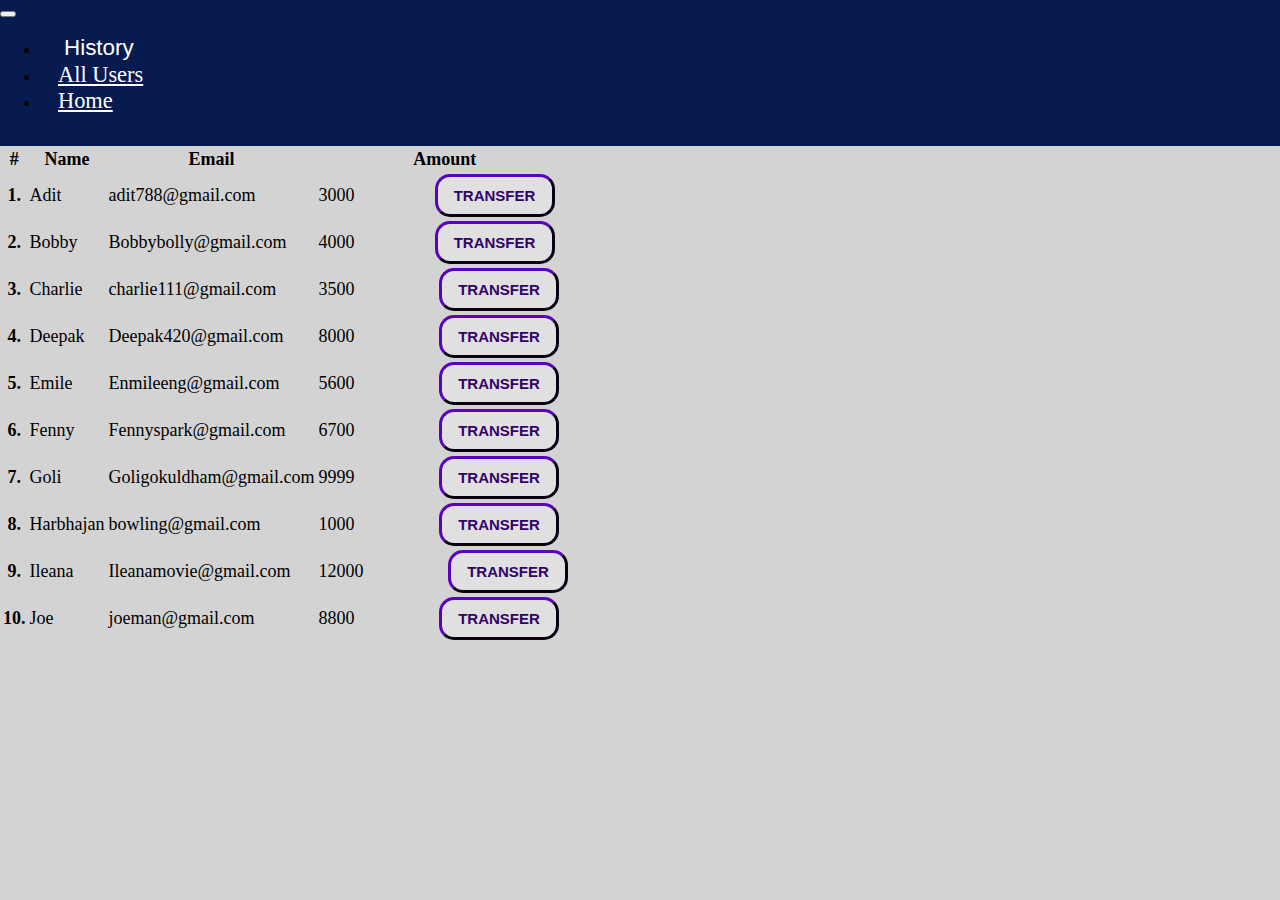
<file: alluser.html>
<!DOCTYPE html>
<html lang="en">
  <head>
    <meta charset="UTF-8" />
    <meta http-equiv="X-UA-Compatible" content="IE=edge" />
    <meta name="viewport" content="width=device-width, initial-scale=1.0" />
    <link
      href="https://cdn.jsdelivr.net/npm/bootstrap@5.0.0/dist/css/bootstrap.min.css"
      rel="stylesheet"
      integrity="sha384-wEmeIV1mKuiNpC+IOBjI7aAzPcEZeedi5yW5f2yOq55WWLwNGmvvx4Um1vskeMj0"
      crossorigin="anonymous"
    />
    <script
      src="https://cdn.jsdelivr.net/npm/bootstrap@5.0.0/dist/js/bootstrap.bundle.min.js"
      integrity="sha384-p34f1UUtsS3wqzfto5wAAmdvj+osOnFyQFpp4Ua3gs/ZVWx6oOypYoCJhGGScy+8"
      crossorigin="anonymous"
    ></script>
    <script
      src="https://cdn.jsdelivr.net/npm/@popperjs/core@2.9.2/dist/umd/popper.min.js"
      integrity="sha384-IQsoLXl5PILFhosVNubq5LC7Qb9DXgDA9i+tQ8Zj3iwWAwPtgFTxbJ8NT4GN1R8p"
      crossorigin="anonymous"
    ></script>
    <script
      src="https://cdn.jsdelivr.net/npm/bootstrap@5.0.0/dist/js/bootstrap.min.js"
      integrity="sha384-lpyLfhYuitXl2zRZ5Bn2fqnhNAKOAaM/0Kr9laMspuaMiZfGmfwRNFh8HlMy49eQ"
      crossorigin="anonymous"
    ></script>
    <link rel="stylesheet" href="style.css" />
    <title>Document</title>
  </head>
  <body>
    <!-- ----------------------------- Navbar of home Page ------------------------------ -->

    <section>
      <nav class="navbar bg-dark navbar-expand-lg navbar-dark">
        <button
          class="navbar-toggler"
          type="button"
          data-toggle="collapse"
          data-target="#navbarSupportedContent"
          aria-controls="navbarSupportedContent"
          aria-expanded="false"
          aria-label="Toggle navigation"
        >
          <span class="navbar-toggler-icon"></span>
        </button>
        <div class="navbar-collapse" id="navbarSupportedContent">
          <ul class="navbar-nav">
            <li class="nav-item">
              <div class="dropdown">
                <button id="dropbtn" class="nav-link">History</button>
                <div id="history" class="dropdown-content"></div>
              </div>
            </li>
            <li class="nav-item">
              <a class="nav-link" href="alluser.html">All Users</a>
            </li>
            <li class="nav-item">
              <a class="nav-link link-active" href="index.html">Home</a>
            </li>
          </ul>
        </div>
      </nav>
    </section>

    <table class="table table-success table-striped">
      <thead>
        <tr>
          <th scope="col">#</th>
          <th scope="col">Name</th>
          <th scope="col">Email</th>
          <th scope="col">Amount</th>
        </tr>
      </thead>
      <tbody>
        <tr>
          <th scope="row">1.</th>
          <td>Adit</td>
          <td>adit788@gmail.com</td>
          <td>
            <span class="balance" id="Adit">3000</span
            ><button class="transfer">Transfer</button>
          </td>
        </tr>

        <tr>
          <th scope="row">2.</th>
          <td>Bobby</td>
          <td>Bobbybolly@gmail.com</td>
          <td>
            <span class="balance" id="Bobby">4000</span
            ><button class="transfer">Transfer</button>
          </td>
        </tr>

        <tr>
          <th scope="row">3.</th>
          <td>Charlie</td>
          <td>charlie111@gmail.com</td>
          <td>
            <span class="balance" id="Charlie">3500</span>
            <button class="transfer">Transfer</button>
          </td>
        </tr>

        <tr>
          <th scope="row">4.</th>
          <td>Deepak</td>
          <td>Deepak420@gmail.com</td>
          <td>
            <span class="balance" id="Deepak">8000</span>
            <button class="transfer">Transfer</button>
          </td>
        </tr>

        <tr>
          <th scope="row">5.</th>
          <td>Emile</td>
          <td>Enmileeng@gmail.com</td>
          <td>
            <span class="balance" id="Emile">5600</span>
            <button class="transfer">Transfer</button>
          </td>
        </tr>

        <tr>
          <th scope="row">6.</th>
          <td>Fenny</td>
          <td>Fennyspark@gmail.com</td>
          <td>
            <span class="balance" id="Fenny">6700</span>
            <button class="transfer">Transfer</button>
          </td>
        </tr>

        <tr>
          <th scope="row">7.</th>
          <td>Goli</td>
          <td>Goligokuldham@gmail.com</td>
          <td>
            <span class="balance" id="Goli">9999</span>
            <button class="transfer">Transfer</button>
          </td>
        </tr>

        <tr>
          <th scope="row">8.</th>
          <td>Harbhajan</td>
          <td>bowling@gmail.com</td>
          <td>
            <span class="balance" id="Harbhajan">1000</span>
            <button class="transfer">Transfer</button>
          </td>
        </tr>

        <tr>
          <th scope="row">9.</th>
          <td>Ileana</td>
          <td>Ileanamovie@gmail.com</td>
          <td>
            <span class="balance" id="Ileana">12000</span>
            <button class="transfer">Transfer</button>
          </td>
        </tr>

        <tr>
          <th scope="row">10.</th>
          <td>Joe</td>
          <td>joeman@gmail.com</td>
          <td>
            <span class="balance" id="Joe">8800</span>
            <button class="transfer">Transfer</button>
          </td>
        </tr>
      </tbody>
    </table>

    <script
      src="https://code.jquery.com/jquery-3.6.0.js"
      integrity="sha256-H+K7U5CnXl1h5ywQfKtSj8PCmoN9aaq30gDh27Xc0jk="
      crossorigin="anonymous"
    ></script>
    <script src="main.js"></script>
  </body>
</html>
</file>
<file: style.css>
@import url('https://fonts.googleapis.com/css2?family=Montserrat:wght@500&display=swap');

:root{
  --color-black: black;
  --color-maroon: rgb(92, 18, 18);
  --color-orange: rgb(248, 89, 31);
  --color-white: white;
  --color-gray: rgb(216, 210, 210);
  --color-darkGray: darkGray;
  --color-darkGray-background: rgb(116, 108, 108);
  --color-gray: lightGray;
  --color-blue: #081b4e;
  --color-yellow: yellow;
  --color-violet: rgb(50, 2, 104);
  --color-lightBlue: #8010ca;
}
body{
  margin: 0px;
  padding: 0px;
  background-color: var(--color-gray);
}

/* --------------------------------- Navigation --------------------------------------- */

.bg-dark{
  background-color: var(--color-blue)!important;
}

.navbar-dark .navbar-nav .nav-link{
  color: var(--color-white);
}

.navbar-brand{ 
  font-size: 25px !important;
 }
 
 .navbar-nav { 
 margin-left: auto; 
 } 
 
 .nav-item{
  padding: 0 18px;
 }
 
 .nav-link{
  font-size: 1.4rem;
 }
 
 .navbar{
  padding:0 0 1rem;
 }

.transfer{
  font-weight: 800;
  background: transparent;
  width: 120px;
  text-transform: uppercase;
  border-width: 3px;
  border-radius: 15px;
  font-size: 15px;
  display: inline-block;
  padding: 10px 16px;
  margin: 0 3px 0 0;
  cursor: pointer;
  transition-duration: 0.1s;
  transition-timing-function: ease-in-out;
  margin-left: 80px;
  color: var(--color-violet);
  border-color: var(--color-violet);
  background: rgba(255, 255, 255, 0.3);
}

.transfer:hover{
  font-weight: 800;
  background: transparent;
  width: 120px;
  text-transform: uppercase;
  border-width: 3px;
  border-radius: 15px;
  font-size: 15px;
  display: inline-block;
  padding: 10px 16px;
  margin: 0 3px 0 0;
  cursor: pointer;
  transition-duration: 0.1s;
  transition-timing-function: ease-in-out;
  margin-left: 80px;
  color: var(--color-white);
  border-color: var(--color-white);
  background: var(--color-violet);
}

#dropbtn{
  background-color: var(--color-blue);
  border: none;
  background: none;
}


/* Dropdown Content (Hidden by Default) */
.dropdown-content {
  display: none;
  position: absolute;
  background-color: #f1f1f1;
  color: var(--color-white);
  background-color: var(--color-blue);
  width: 250px;
}

/* Links inside the dropdown */
.dropdown-content a{
  padding: 12px 16px;
  text-decoration: none;
  display: block;
  font-weight: 400px;
}

.dropdown:hover .dropdown-content {
  display: block;
}

#welcome{
  font-family: 'Montserrat', sans-serif;
  margin-left: 50%;
  margin-top: 20%;
  margin-right: 5%;
  background: rgba(8, 27, 78, 0.9);
  color: rgb(216, 210, 210);
  padding: 20px 18px;
  border-radius: 22px;
  text-shadow: 
    0 0 2px  #fff,
    0 0 1px  #fff,
    0 0 1px  #fff,
    0 0 42px #ffa,
    0 0 82px #ffa,
    0 0 1px  #ffa,
    0 0 1px  #ffa,
    0 0 1px  #ffa,
    0 0 1px  #ffa;   
}

#welcome h1{
  font-size: 66px;
}
#welcome h3{
  font-size: 35px;
  padding-left: 15%;
}

table{
  font-weight: 500;
  font-size: 18px;
}
#history{
  width: 250px;
}
#connectwithme1:hover{
  background-color: var(--color-white);
}
#connectwithme2:hover{
  background-color: var(--color-white);
}
</file>
